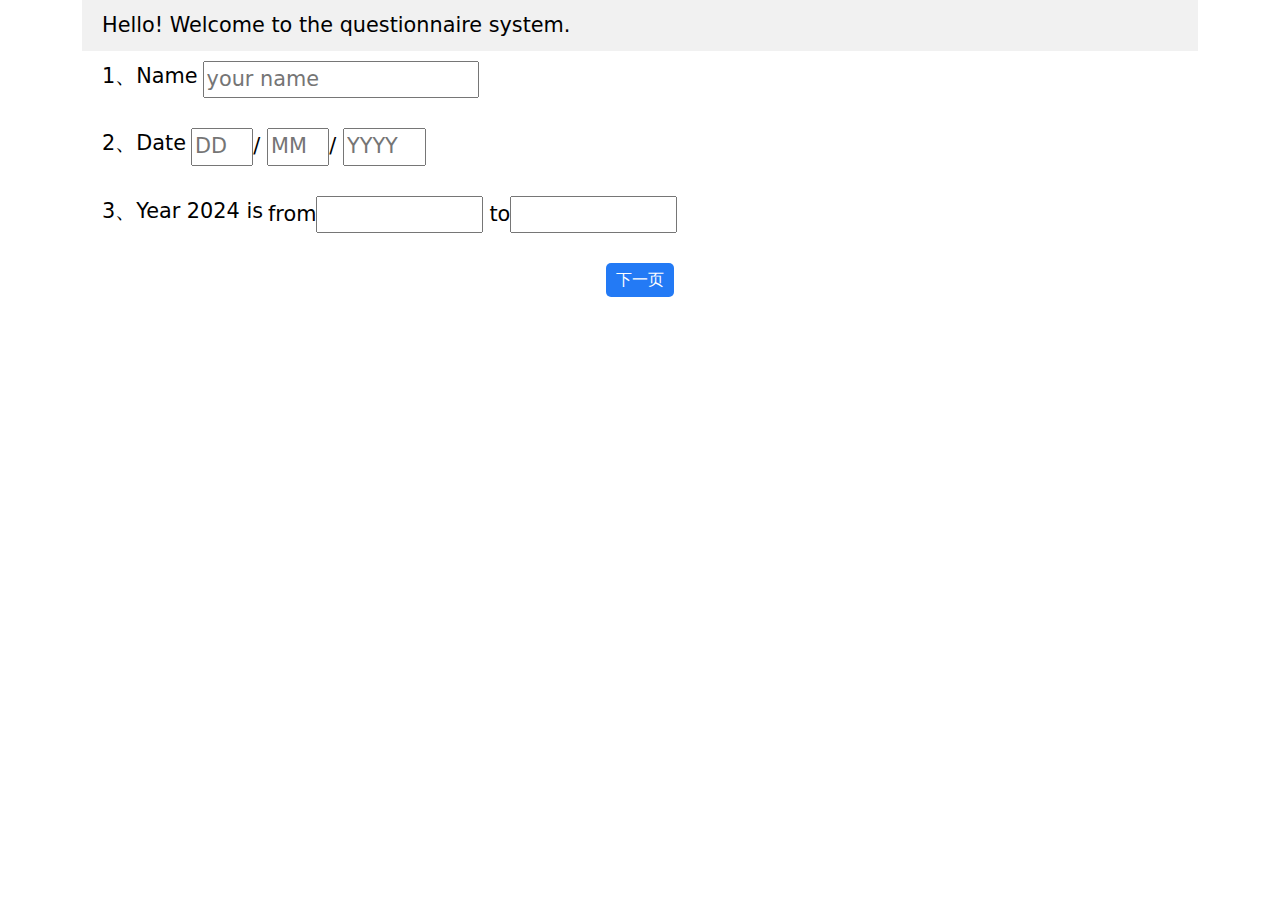
<file: index.html>
<!DOCTYPE html>
<html>
    <head>
        <meta charset="utf-8"> 
        <link rel="stylesheet" href="bootstrap.min.css"> <!-- Twitter Bootstrap -->
        <link rel="stylesheet" href="questionnaire.css">
    </head>
    
    <body>
        <div class="container">
        </div>
        <div class="container">
            <div class="button-holders">
                <button id="next" class="button"> 下一页 </button>
            </div>
        </div>

    </body>
    <script>
        sessionStorage.clear();
    </script>
    <script>
        
        function finishFIB(id){
            let input1 = document.getElementById(id+"_1").value;
            console.log(input1);
            sessionStorage.setItem(id, [input1]);
        }
        function finishBTB(id){
            let input1 = document.getElementById(id+"_subject").value;
            console.log(input1);
            sessionStorage.setItem(id, [input1]);
        }
        function finishFID(id){
            let input1 = document.getElementById(id+"_1").value;
            let input2 = document.getElementById(id+"_2").value;
            let input3 = document.getElementById(id+"_3").value;
            console.log(input1, input2, input3);
            sessionStorage.setItem(id, [input1+"/"+input2+"/"+input3]);
        }
        function finishFT(id){
            let input1 = document.getElementById(id+"_1").value;
            let input2 = document.getElementById(id+"_2").value;
            console.log(input1, input2);
            sessionStorage.setItem(id, [input1+"-"+ input2]);
        }
        function finishMCS5(id){
            var ele = document.getElementsByName(id);
            console.log(ele);
            for (i = 0; i < ele.length; i++) {
                if (ele[i].checked) {
                    console.log(ele[i].value);
                    sessionStorage.setItem(id, ele[i].value);
                    console.log(id, sessionStorage.getItem(id));
                }
            }
        }
        function finishMCS7(id){
            var ele = document.getElementsByName(id);
            console.log(ele);
            for (i = 0; i < ele.length; i++) {
                if (ele[i].checked) {
                    console.log(ele[i].value);
                    sessionStorage.setItem(id, ele[i].value);
                }
            }
        }
    </script>
    <script src="jquery-3.7.1.min.js"></script>
    <script type="module" src="files.js"></script>
    <script type="module" src="questionnaire.js"></script>
    
    <script>
    </script>
</html>
</file>
<file: questionnaire.css>
.MCS-5 {
    /* background-color: rebeccapurple; */
    padding: 10px 20px;
    font-size: 1.3em;
}
.MCS-7 {
    /* background-color: rebeccapurple; */
    padding: 10px 20px;
    font-size: 1.3em;
}

.FID {
    /* background-color: rebeccapurple; */
    padding: 10px 20px;
    font-size: 1.3em;
}

.FT {
    /* background-color: rebeccapurple; */
    padding: 10px 20px;
    font-size: 1.3em;
}

.FT input {
    width: 8em;
}

.FIB {
    /* background-color: rebeccapurple; */
    padding: 10px 20px;
    font-size: 1.3em;
}

.BTB {
    /* background-color: rebeccapurple; */
    padding: 10px 20px;
    font-size: 1.3em;
}

.BTB textarea {
    width: 100%;
}

.BTB .BTB-description {
    font-size: 0.85em;
    color: #505050;
    padding: 5px;
}

.INS {
    /* background-color: rebeccapurple; */
    padding: 10px 20px;
    font-size: 1.3em;
    position: sticky;
    top: 0;
    background-color: #f1f1f1;
}

.question.unfilled {
    background-color: gray;
}
.holder {
    display: flex;
    flex-direction: row;
    /* background-color: aqua; */
    /* height: 37px; */
}



.holder-v {
    display: flex;
    flex-direction: column;
    /* background-color: aqua; */
    /* height: 37px; */
}

.holder p {
    margin: 0;
}


.holder input {
    border-color: none;
}

.entry-text {
    margin-right: 5px;
}

.alert {
    color: red;
    font-weight: bold;
    padding: 0;
    margin: 0;
    margin-left: 15px;
    display: none;
}

.year {
    width: 4em;
}
.month {
    width: 3em;
}
.day {
    width: 3em;
}

.question {
    margin-bottom: 10px;
}

.answer-holder {
    /* background-color: green; */
    /* height: 100px; */
    display: flex;
    flex-direction: row;
}

.answer-5 {
    flex-shrink: 0;
    display: flex;
    flex-direction: column;
    text-align: center;
    /* background-color: red; */
    width: 20%;
    padding: 5px;
}

.answer-7 {
    flex-shrink: 0;
    display: flex;
    flex-direction: column;
    text-align: center;
    /* background-color: red; */
    width: 14.28%;
    padding: 5px;
}

.text {
    min-height: 30px;
}

.num {
    height: 35px;
}

input[type="radio"] {
    height: 20px;
    width: 20px;
    align-self: center;
}


.page-turner {
    position: relative;
}

.button-holders {
    display: flex;
    flex-direction: row;
    justify-content: center;
    margin: 20px;
}

.button-holders button {
    margin: 0 5px;
    padding: 5px 10px;
    border-radius: 0;
    border-style: none;
    background-color: rgb(35, 122, 245);
    border-radius: 5px;
    color: white;
}
</file>
